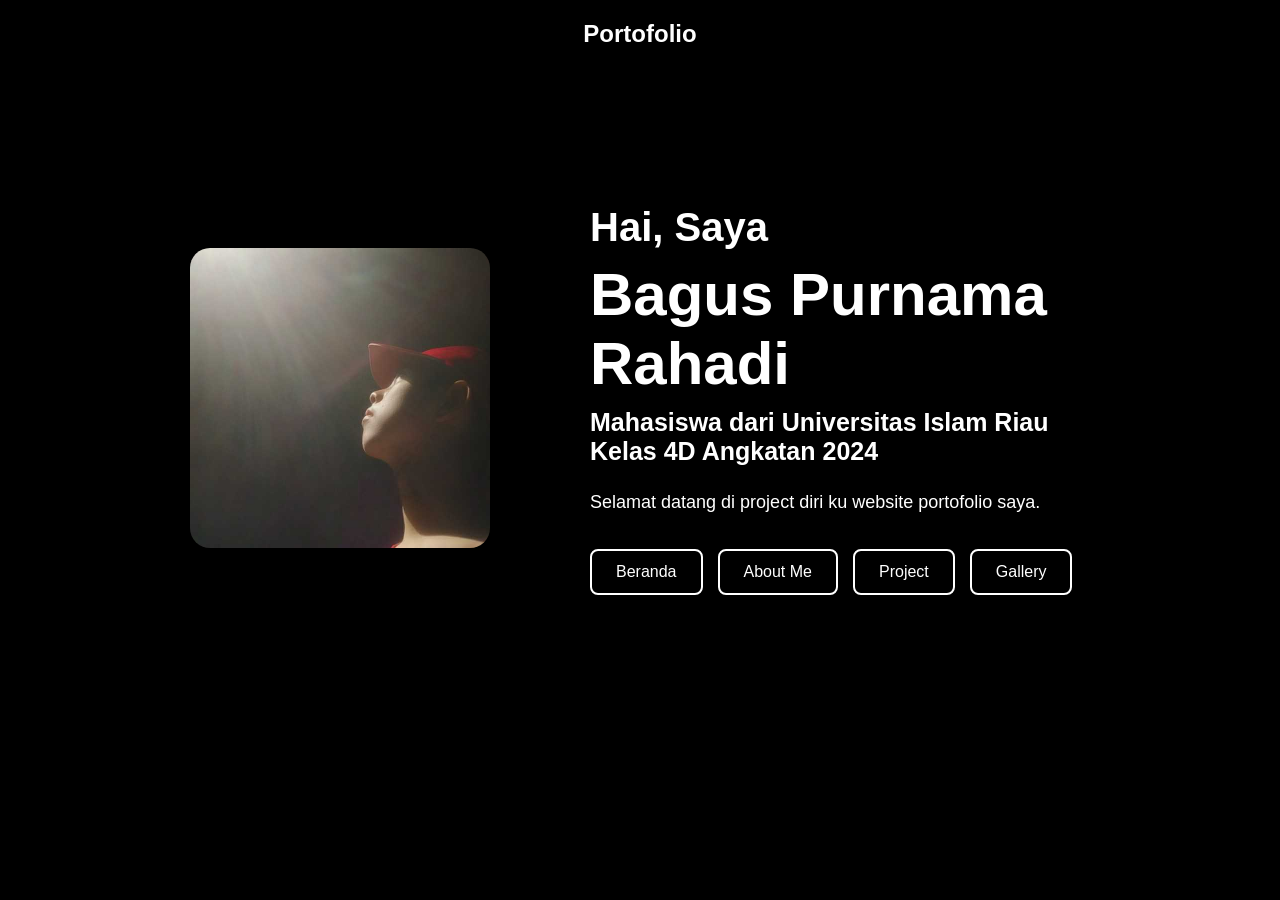
<file: index.html>
<!DOCTYPE html>
<html lang="id">
<head>
    <meta charset="UTF-8">
    <meta name="viewport" content="width=device-width, initial-scale=1.0">
    <title>Portofolio Saya</title>
    <link rel="stylesheet" href="index.css">
</head>
<body>

    <nav>
        <h1>Portofolio</h1>
    </nav>

    <section class="hero">

    <div class="foto">
        <img src="WhatsApp Image 2025-07-19 at 02.23.53_87e69f36.jpg" alt="Foto Profil">
    </div>

    <div class="text">
        <h2>Hai, Saya</h2>
        <h1>Bagus Purnama Rahadi</h1>
        <h3>Mahasiswa dari Universitas Islam Riau Kelas 4D Angkatan 2024
        </h3>

        <p>
            Selamat datang di project diri ku website portofolio saya.
        </p>
        
    <div class="buttons">
        <a href="index.html">Beranda</a>
        <a href="aboutme.html">About Me</a>
        <a href="project.html">Project</a>
        <a href="gallery.html">Gallery</a>
    </div>
    </div>

</section>

</body>
</html>
</file>
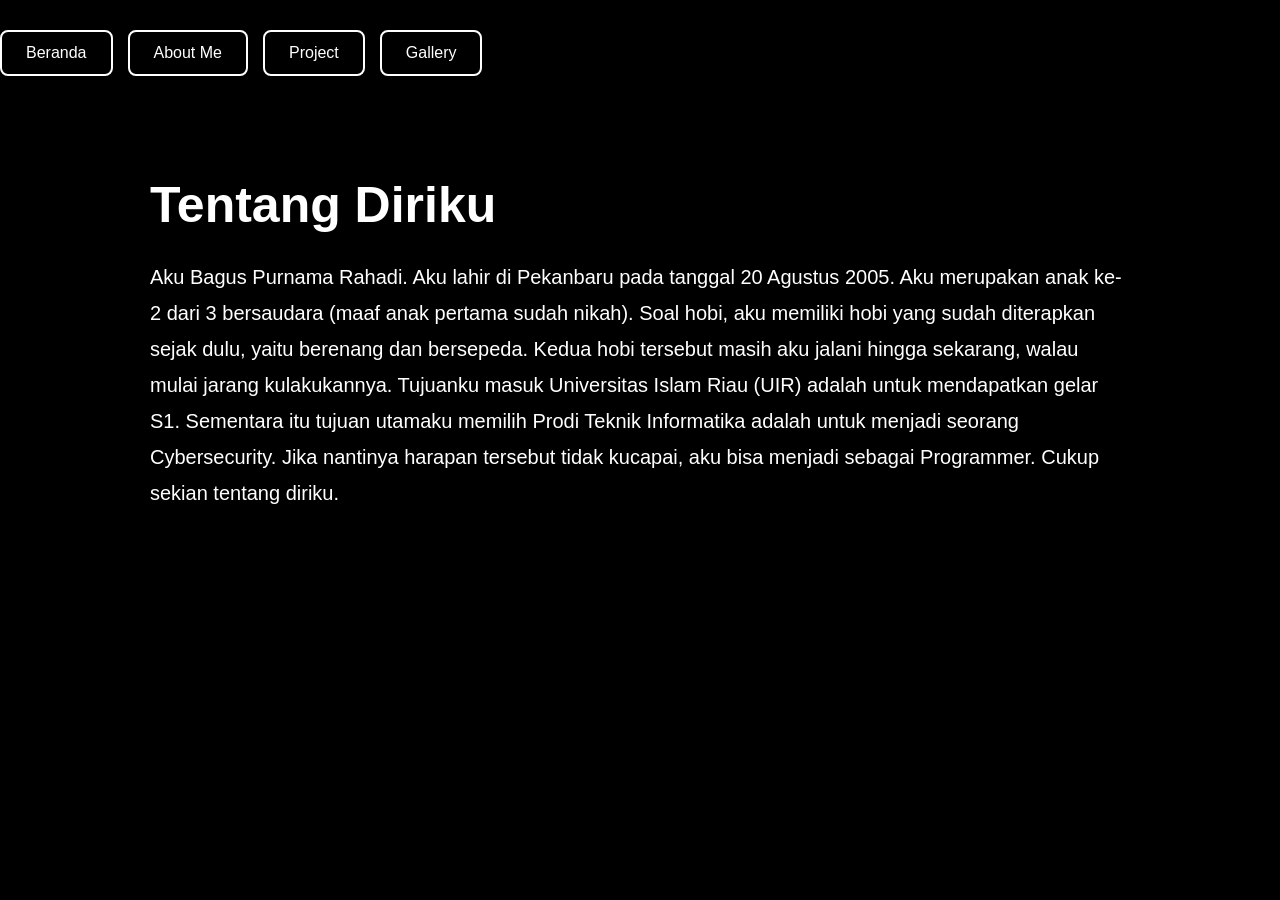
<file: aboutme.html>
<!DOCTYPE html>
<html lang="id">
<head>
    <meta charset="UTF-8">
    <meta name="viewport" content="width=device-width, initial-scale=1.0">
    <title>About Me</title>
    <link rel="stylesheet" href="index.css">
</head>
<body>
    <div class="buttons">
            <a href="index.html">Beranda</a>
            <a href="aboutme.html">About Me</a>
            <a href="project.html">Project</a>
            <a href="gallery.html">Gallery</a>
        </div>

    <section id="about">

        <h1>Tentang Diriku</h1>

        <p>
            Aku Bagus Purnama Rahadi. Aku lahir di Pekanbaru pada tanggal
            20 Agustus 2005. Aku merupakan anak ke-2 dari 3 bersaudara
            (maaf anak pertama sudah nikah).
            Soal hobi, aku memiliki hobi yang sudah diterapkan sejak dulu,
            yaitu berenang dan bersepeda. Kedua hobi tersebut masih aku
            jalani hingga sekarang, walau mulai jarang kulakukannya.
            Tujuanku masuk Universitas Islam Riau (UIR) adalah untuk
            mendapatkan gelar S1. Sementara itu tujuan utamaku memilih
            Prodi Teknik Informatika adalah untuk menjadi seorang
            Cybersecurity. Jika nantinya harapan tersebut tidak kucapai, aku bisa
            menjadi sebagai Programmer.
            Cukup sekian tentang diriku.
        </p>

    </section>

</body>
</html>
</file>
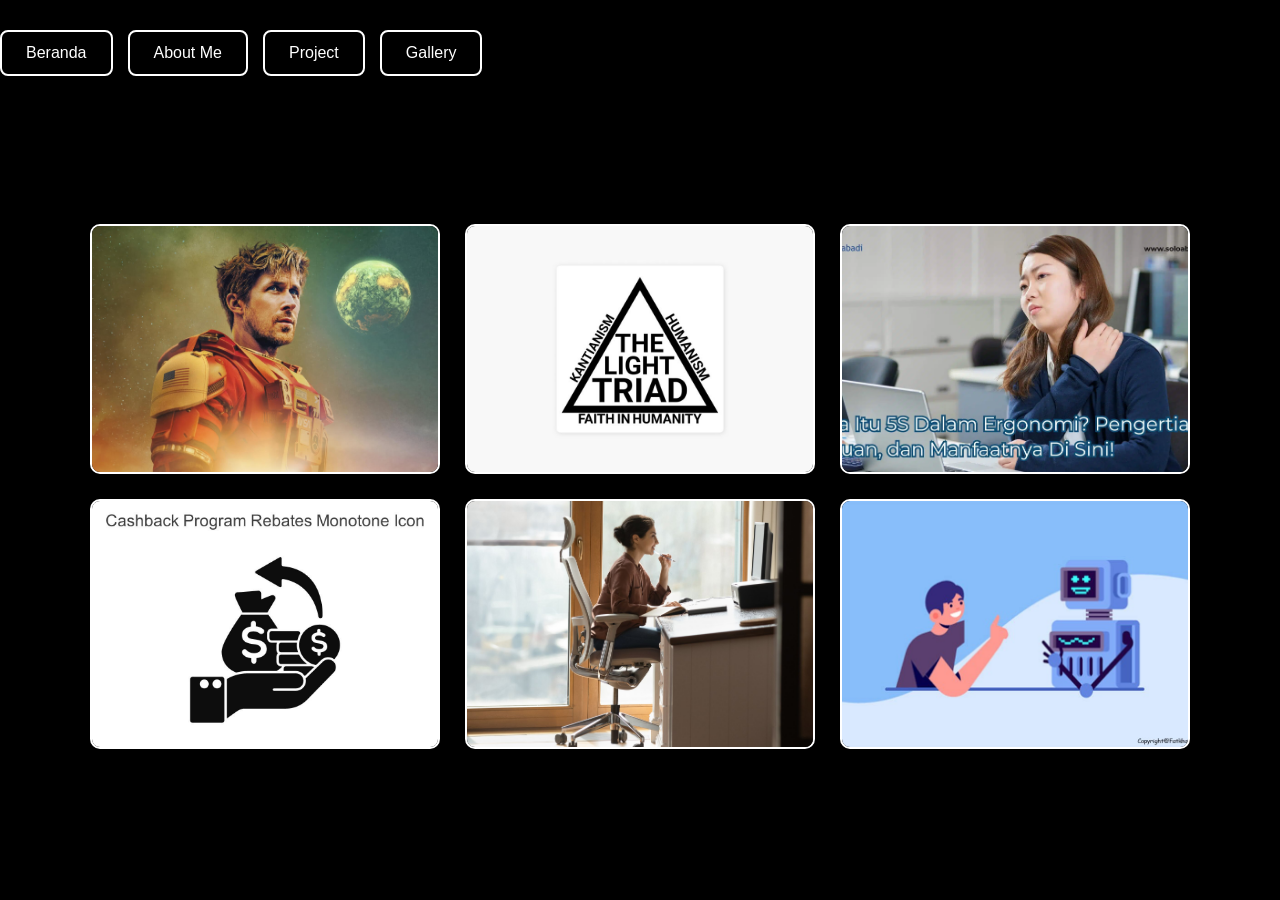
<file: gallery.html>
<!DOCTYPE html>
<html lang="id">
<head>
    <meta charset="UTF-8">
    <meta name="viewport" content="width=device-width, initial-scale=1.0">
    <title>Gallery</title>
    <link rel="stylesheet" href="index.css">
</head>
<body>

    <div class="buttons">
        <a href="index.html">Beranda</a>
        <a href="aboutme.html">About Me</a>
        <a href="project.html">Project</a>
        <a href="gallery.html">Gallery</a>
    </div>

    <section class="gallery-section">

        <h1>Galeriku</h1>

        <div class="gallery">

            <img src="thumb-1920-1408191.jpg" alt="Foto 1">
            <img src="1200x630wp-60.jpg" alt="Foto 2">
            <img src="Apa-Itu-5S-Dalam-Ergonomi-Pengertian-Tujuan-dan-Manfaatnya-Di-Sini.jpg.webp" alt="Foto 3">
            <img src="cashback_program_rebates_monotone_icon_in_powerpoint_pptx_png_and_editable_eps_format_slide01.jpg" alt="Foto 4">
            <img src="Ergonomi-Fisik.jpg" alt="Foto 5">
            <img src="interaksi-manusia-dan-komputer-imk.jpg" alt="Foto 6">

        </div>

    </section>

</body>
</html>
</file>
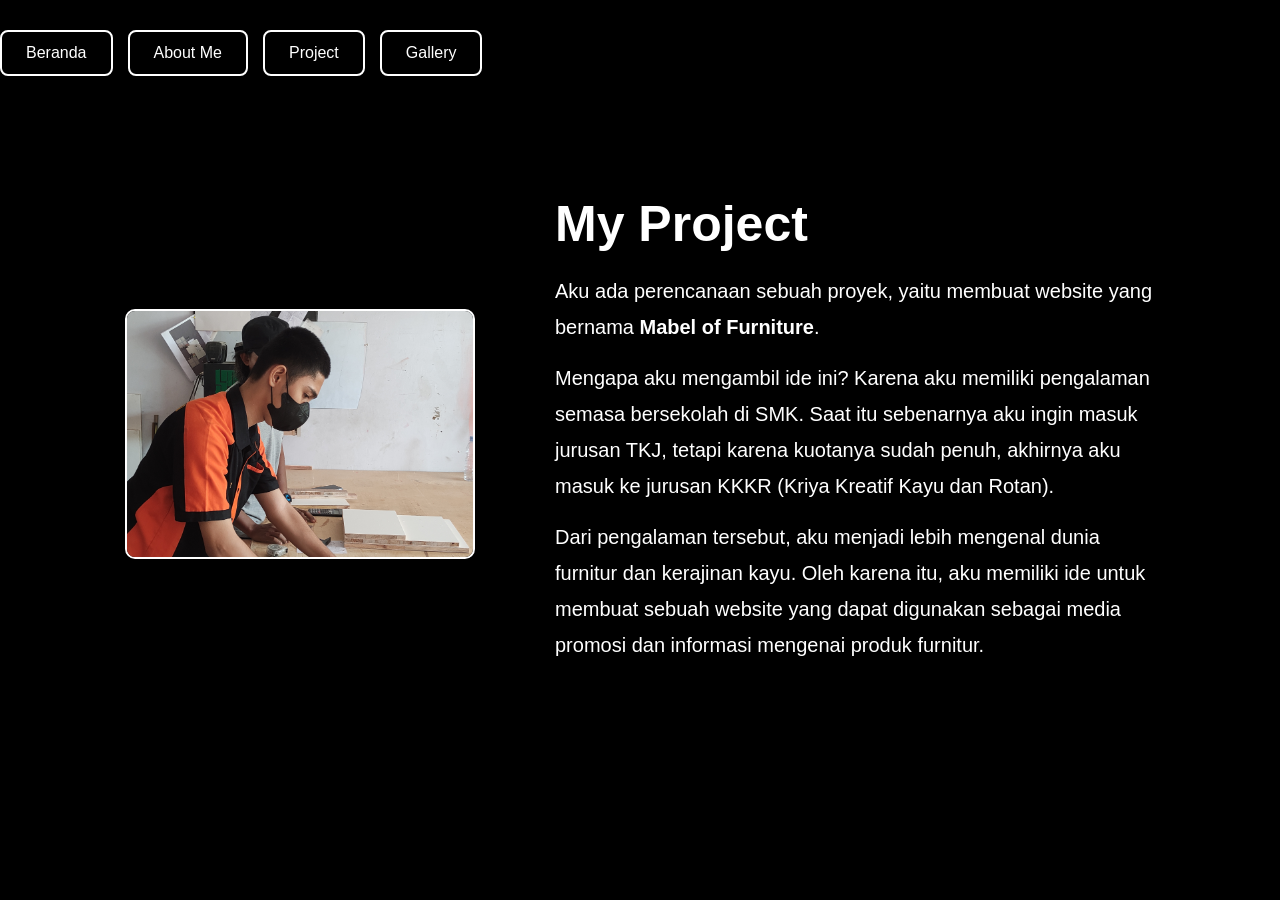
<file: project.html>
<!DOCTYPE html>
<html lang="id">
<head>
    <meta charset="UTF-8">
    <meta name="viewport" content="width=device-width, initial-scale=1.0">
    <title>Project</title>
    <link rel="stylesheet" href="index.css">
</head>
<body>

    <div class="buttons">
        <a href="index.html">Beranda</a>
        <a href="aboutme.html">About Me</a>
        <a href="project.html">Project</a>
        <a href="gallery.html">Gallery</a>
    </div>

    <section class="project">

        <div class="project-image">
            <img src="IMG_20230117_085246.jpg" alt="Project Saya">
        </div>

        <div class="project-text">
            <h1>My Project</h1>

            <p>
                Aku ada perencanaan sebuah proyek, yaitu membuat website
                yang bernama <b>Mabel of Furniture</b>.
            </p>

            <p>
                Mengapa aku mengambil ide ini? Karena aku memiliki pengalaman
                semasa bersekolah di SMK. Saat itu sebenarnya aku ingin masuk
                jurusan TKJ, tetapi karena kuotanya sudah penuh, akhirnya aku
                masuk ke jurusan KKKR (Kriya Kreatif Kayu dan Rotan).
            </p>

            <p>
                Dari pengalaman tersebut, aku menjadi lebih mengenal dunia
                furnitur dan kerajinan kayu. Oleh karena itu, aku memiliki ide
                untuk membuat sebuah website yang dapat digunakan sebagai media
                promosi dan informasi mengenai produk furnitur.
            </p>

        </div>

    </section>

</body>
</html>
</file>
<file: index.css>
*{
    margin: 0;
    padding: 0;
    box-sizing: border-box;
    font-family: Arial, sans-serif;
}

body{
    background: black;
    color: white;
}

nav{
    position: relative;
    padding: 20px 50px;
}

nav h1{
    position: absolute;
    left: 50%;
    transform: translateX(-50%);
    margin: 0;
    color: white;
}

nav ul{
    display: flex;
    list-style: none;
}

nav ul li{
    margin-left: 20px;
}

nav ul li a{
    color: white;
    text-decoration: none;
}

.hero{
    display:flex;
    align-items:center;
    justify-content:center;
    gap:100px;
    min-height:80vh;
    padding:50px;
}

.text{
    max-width:500px;
}

.text h2{
    font-size: 40px;
}

.text h1{
    font-size: 60px;
    margin: 10px 0;
}

.text h3{
    font-size: 25px;
    margin-bottom: 20px;
}

.text p{
    font-size: 18px;
    line-height: 1.8;
    margin-bottom: 20px;
}

button{
    padding: 10px 20px;
    border: 2px solid white;
    background: transparent;
    color: white;
    cursor: pointer;
}

.foto img{
    width:300px;
    height:300px;
    border-radius:20px;
    object-fit:cover;
}

.buttons{
    margin-top: 30px;
    display: flex;
    gap: 15px;
    flex-wrap: wrap;
}

.buttons a{
    text-decoration: none;
    color: white;
    border: 2px solid white;
    padding: 12px 24px;
    border-radius: 8px;
    transition: 0.3s;
}

.buttons a:hover{
    background: white;
    color: black;
}

#about{
    color: white;
    padding: 100px 150px;
}

#about h1{
    font-size: 50px;
    margin-bottom: 25px;
}

#about p{
    font-size: 20px;
    line-height: 1.8;
    margin-bottom: 15px;
}

.project{
    display: flex;
    align-items: center;
    justify-content: center;
    gap: 80px;
    min-height: 80vh;
    padding: 50px;
    color: white;
}

.project-image img{
    width: 350px;
    height: 250px;
    object-fit: cover;
    border: 2px solid white;
    border-radius: 10px;
}

.project-text{
    max-width: 600px;
}

.project-text h1{
    font-size: 50px;
    margin-bottom: 20px;
}

.project-text p{
    font-size: 20px;
    line-height: 1.8;
    margin-bottom: 15px;
}

.gallery-section{
    padding: 50px;
    color: black;
}

.gallery-section h1{
    text-align: center;
    font-size: 50px;
    margin-bottom: 40px;
}

.gallery{
    display: grid;
    grid-template-columns: repeat(3, 1fr);
    gap: 25px;
    max-width: 1100px;
    margin: auto;
}

.gallery img{
    width: 100%;
    height: 250px;
    object-fit: cover;
    border: 2px solid white;
    border-radius: 10px;
    transition: 0.3s;
}

.gallery img:hover{
    transform: scale(1.03);
}
</file>
